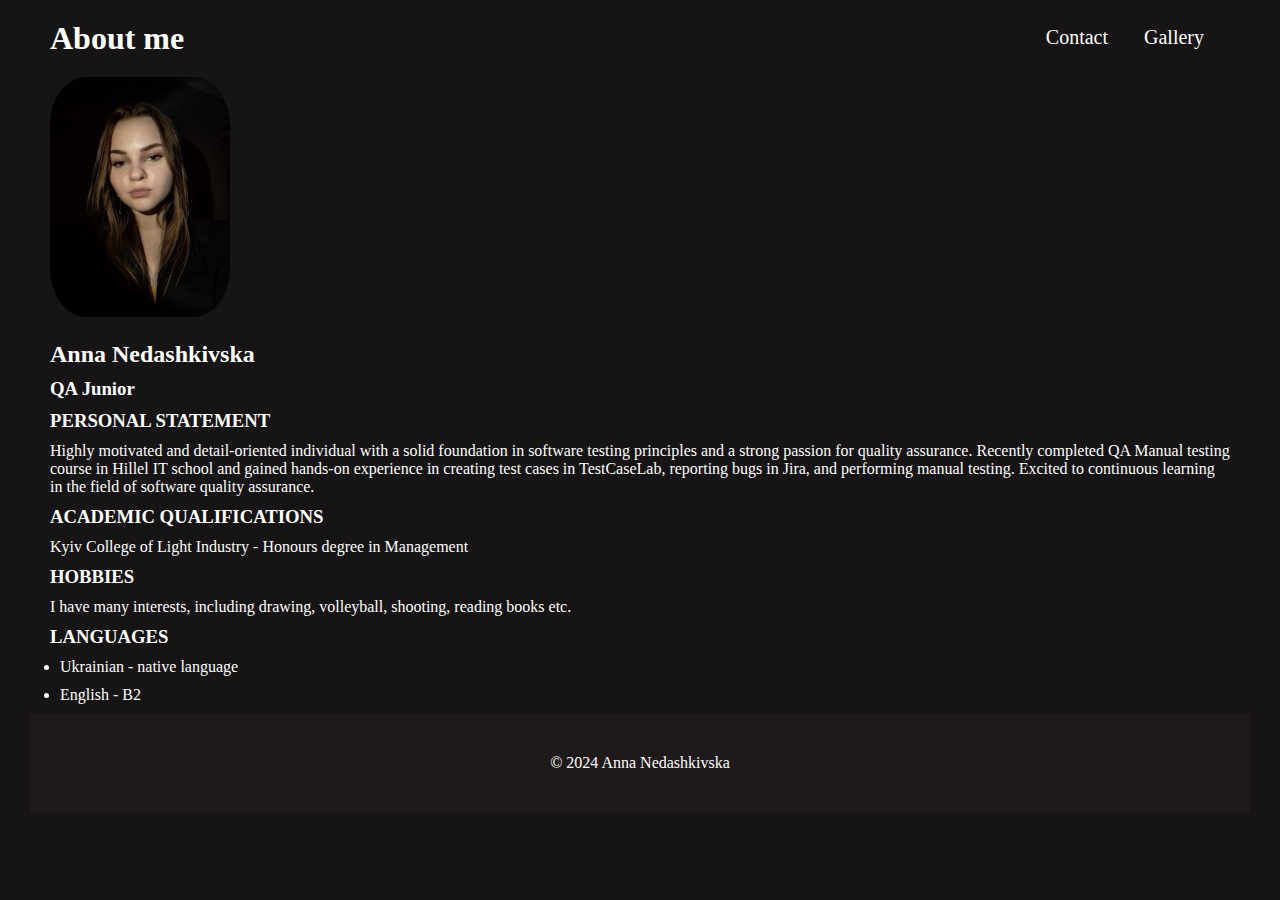
<file: index.html>
<!DOCTYPE html>
<html lang="en">
<head>
    <meta charset="UTF-8">
    <title>About me</title>
    <link rel="stylesheet" href="style.css">
</head>
<body>
    <header>
        <nav class="nav">
            <ul>
                <li><a href="pages\contact.html">Contact</a></li>
                <li><a href="pages\gallery.html">Gallery</a></li>
            </ul>
            <h1>About me</h1>
        </nav>
    </header>
    <main>
        <section>
            <img class="profile_img" src="photo\photo_2024-12-12_17-43-35.jpg" alt="Profile photo" class="profile-photo">
            <h2>Anna Nedashkivska</h2>
            <h3>QA Junior</h3>
            <h3>PERSONAL STATEMENT</h3>
            <p>Highly motivated and detail-oriented individual with a solid foundation in software testing principles and a strong passion for quality assurance. Recently completed QA Manual testing course in Hillel IT school and gained hands-on experience in creating test cases in TestCaseLab, reporting bugs in Jira, and performing manual testing. Excited to continuous learning in the field of software quality assurance.</p>
            <h3>ACADEMIC QUALIFICATIONS</h3>
            <p>Kyiv College of Light Industry - Honours degree in Management</p>
            <h3>HOBBIES</h3>
            <p>I have many interests, including drawing, volleyball, shooting, reading books etc.</p>
            <h3>LANGUAGES</h3>
            <p>
                <ul>
                    <li>Ukrainian - native language</li>
                    <li>English - B2</li>
                </ul>
            </p>
        </section>
    </main>
    <footer class="footer">
        <p>&copy; 2024 Anna Nedashkivska</p>
    </footer>
</body>
</file>
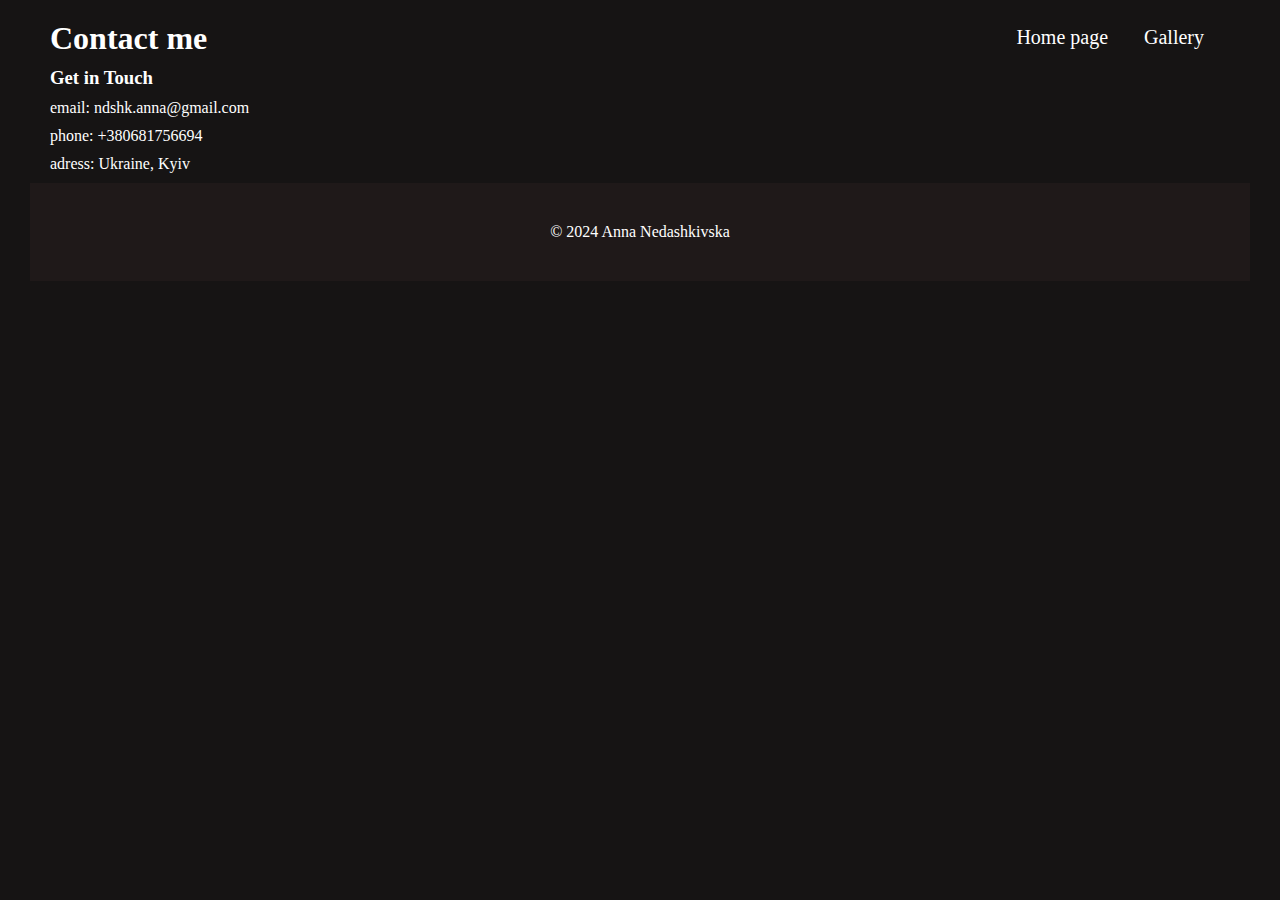
<file: pages/contact.html>
<!DOCTYPE html>
<html lang="en">
    <head>
        <meta charset="UTF-8">
        <title>Contact</title>
        <link rel="stylesheet" href="../style.css">
    </head>
    <body>
        <header>
            <nav class="nav">
                <ul>
                    <li><a href="../index.html">Home page</a></li>
                    <li><a href="gallery.html">Gallery</a></li>
                </ul>
                <h1>Contact me</h1>
            </nav>
        </header>
        <main>
            <section>
                <h3>Get in Touch</h3>
                <p>email: ndshk.anna@gmail.com</p>
                <p>phone: +380681756694</p>
                <p>adress: Ukraine, Kyiv</p>
            </section>
        </main>
        <footer class="footer">
            <p>&copy; 2024 Anna Nedashkivska</p>
        </footer>
    </body>
    </html>
</file>
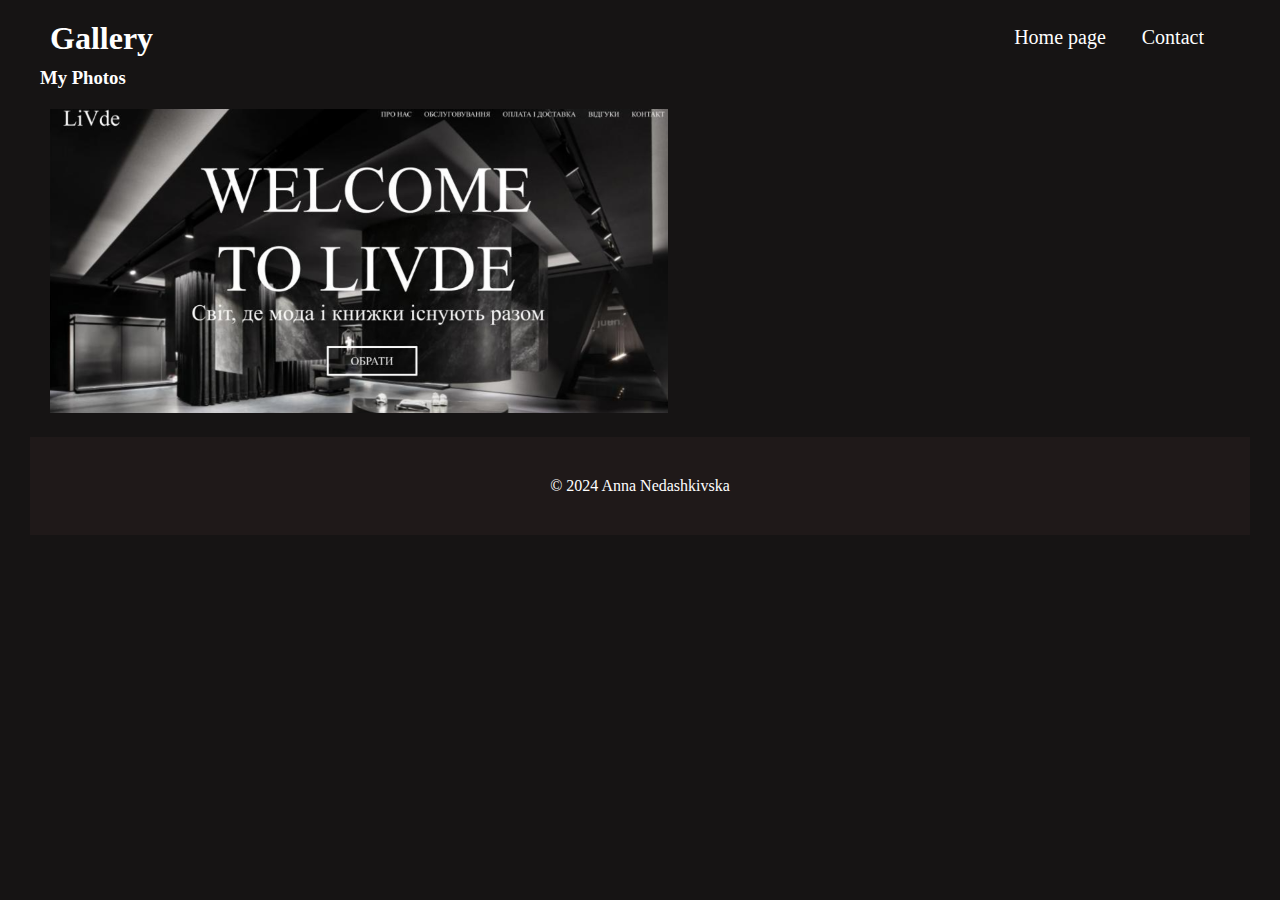
<file: pages/gallery.html>
<!DOCTYPE html>
<html lang="en">
    <head>
        <meta charset="UTF-8">
        <title>Gallery</title>
        <link rel="stylesheet" href="../style.css">
    </head>
    <body>
        <header>
            <nav class="nav">
                <ul>
                    <li><a href="../index.html">Home page</a></li>
                    <li><a href="contact.html">Contact</a></li>
                </ul>
                <h1>Gallery</h1>
            </nav>
        </header>
        <main>
            <section></section>
            <h3>My Photos</h3>
            <div class="gallery"> <img class="project_img" src="../photo\Знімок екрана 2024-12-12 183850.png" alt="LivDe image"></div>
            </section>
        </main>
        <footer class="footer">
            <p>&copy; 2024 Anna Nedashkivska</p>
        </footer>
    </body>
    </html>
</file>
<file: style.css>
* {
    margin: 10px;
    padding: 0px;
}
body {
    background-color: rgb(22, 20, 20);
    color: white;
}
.profile_img {
    width: 180px;
    height: 240px;
    border-radius: 20%;
}

.project_img {
    width: 618px;
    height: 304px;
}

.nav ul {
    float: right;
    margin-right: 20px;
}
.nav ul li {
    list-style: none;
    margin: 0 6px;
    display: inline-block;
    line-height: 1px;
}
.nav ul li a {
    text-decoration: none;
    color: white;
    font-size: 20px;
    transition: all;
}
.nav ul li a:hover {
    color: grey;
}

.footer {
    background-color: rgb(31, 25, 25);
    padding: 30px;
    text-align: center;
}
</file>
